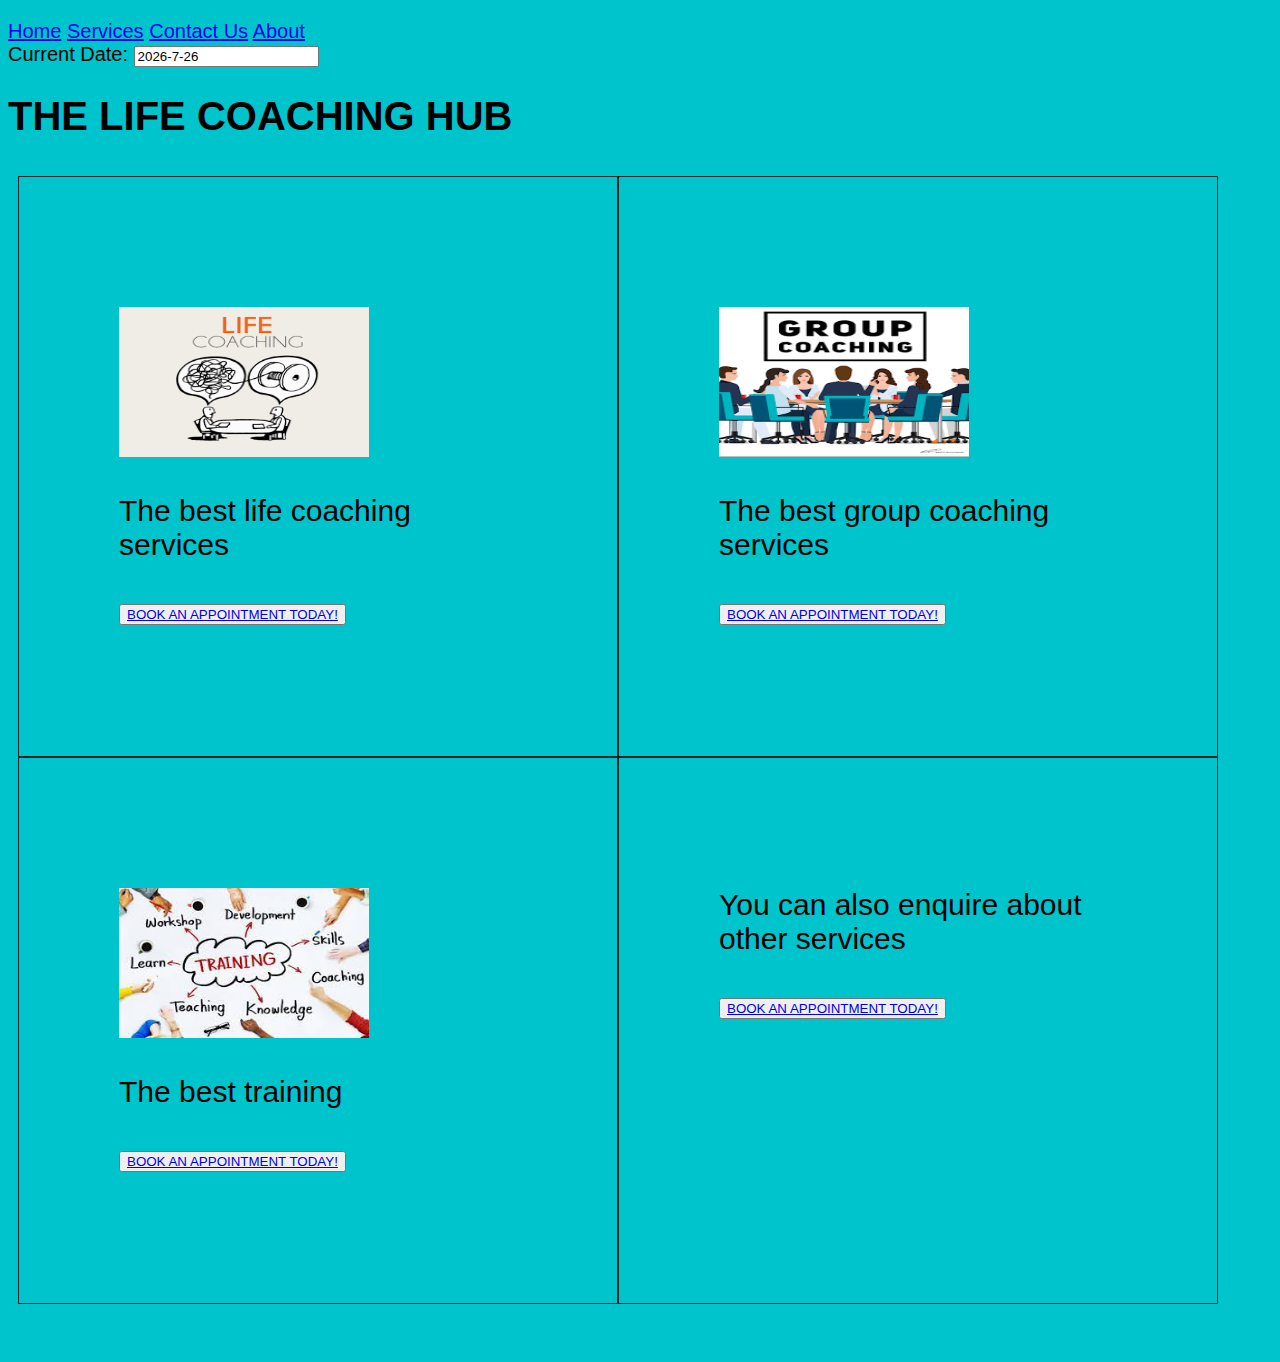
<file: Index.html>
<!---
Annjoy Njoroge
S09-6448-2020
Web Development Assignment
--->
<!DOCTYPE html>
<html lang="en">
<link rel="stylesheet" type="text/css" href="Special Effects.css" />
<link rel="stylesheet" type="text/css" href="styles.css" />
<meta name="viewport" content="width=device-width, initial-scale=1">
<head>

<html>


<style>
body {
  font-family: Arial, Helvetica, sans-serif;
  font-size: 20px;
}
#myBtn {
  display: none;
  position: fixed;
  bottom: 20px;
  right: 30px;
  z-index: 99;
  font-size: 18px;
  border: none;
  outline: none;
  background-color: white;
  color: black;
  cursor: pointer;
  padding: 15px;
  border-radius: 4px;
}

#myBtn:hover {
  background-color: #555;
}
</style>
</head>
<body>

<button onclick="topFunction()" id="myBtn" title="Go to top">Top</button>

<!DOCTYPE html>

<head>

    <title>THE LIFE COACHING HUB</title>
	<style>
.grid-container {
meta name="viewport" content="width=device-width, initial-scale=1"
  display: grid;
  grid-template-columns: 600px 600px ;
  background-color: #00c4cc;
  padding: 10px;
}

.grid-item {
meta name="viewport" content="width=device-width, initial-scale=1"
  background-color: #00c4cc;
  border: 1px solid rgba(0, 0, 0, 0.8);
  padding: 100px;
  font-size: 30px;
  text-align: center;
}
</style>
</head>
<body style="background-color:#00c4cc;"> 
	<p align="Right">
	<div class="topnav">
  <a class="active" href="index.html">Home</a>
  <a href="appointment.html">Services</a>
  <a href="contact.html">Contact Us</a>
  <a href="about.html">About</a>
</div>
Current Date:
<input type="text" id="currentDate">
 
<script>
  var today = new Date();
  var date = today.getFullYear()+'-'+(today.getMonth()+1)+'-'+today.getDate();
  document.getElementById("currentDate").value = date;
</script></p>

	<p><h1 align="center">THE LIFE COACHING HUB</h1></p>
<P>
	<p>
<meta name="viewport" content="width=device-width, initial-scale=1">
<div class="grid-container">
  <div class="grid-item">
  <p><img src="../Photos/sasa1.png" alt="sasa1" style="width:250px;height:150px;"></p>
  <p> The best life coaching services</p>
  <p><button type="button"> <a href="Form.HTML">BOOK AN APPOINTMENT TODAY!</a></button></p>
  </div>
  <div class="grid-item">
  <p><img src="../Photos/download.png" alt="download" style="width:250px;height:150px;"></p>
  <p>The best group coaching services</p>
  <p><button type="button"> <a href="Form.HTML">BOOK AN APPOINTMENT TODAY!</a></button></p> 
  </div>
  <div class="grid-item">
  <p><img src="../Photos/qqq.jfif" alt="qqq" style="width:250px;height:150px;"></p>
  <p>The best training </p>
  <p><button type="button"> <a href="Form.HTML">BOOK AN APPOINTMENT TODAY!</a></button></p> 
  </div>
  <div class="grid-item">
  <p></p>
  <p>You can also enquire about other services</p>
  <p><button type="button"> <a href="Form.HTML">BOOK AN APPOINTMENT TODAY!</a></button></p> 
</div>
</p>
<script>
var mybutton = document.getElementById("myBtn");


window.onscroll = function() {scrollFunction()};

function scrollFunction() {
  if (document.body.scrollTop > 20 || document.documentElement.scrollTop > 20) {
    mybutton.style.display = "block";
  } else {
    mybutton.style.display = "none";
  }
}


function topFunction() {
  document.body.scrollTop = 0;
  document.documentElement.scrollTop = 0;
}
</script>

</body>
</html>
</file>
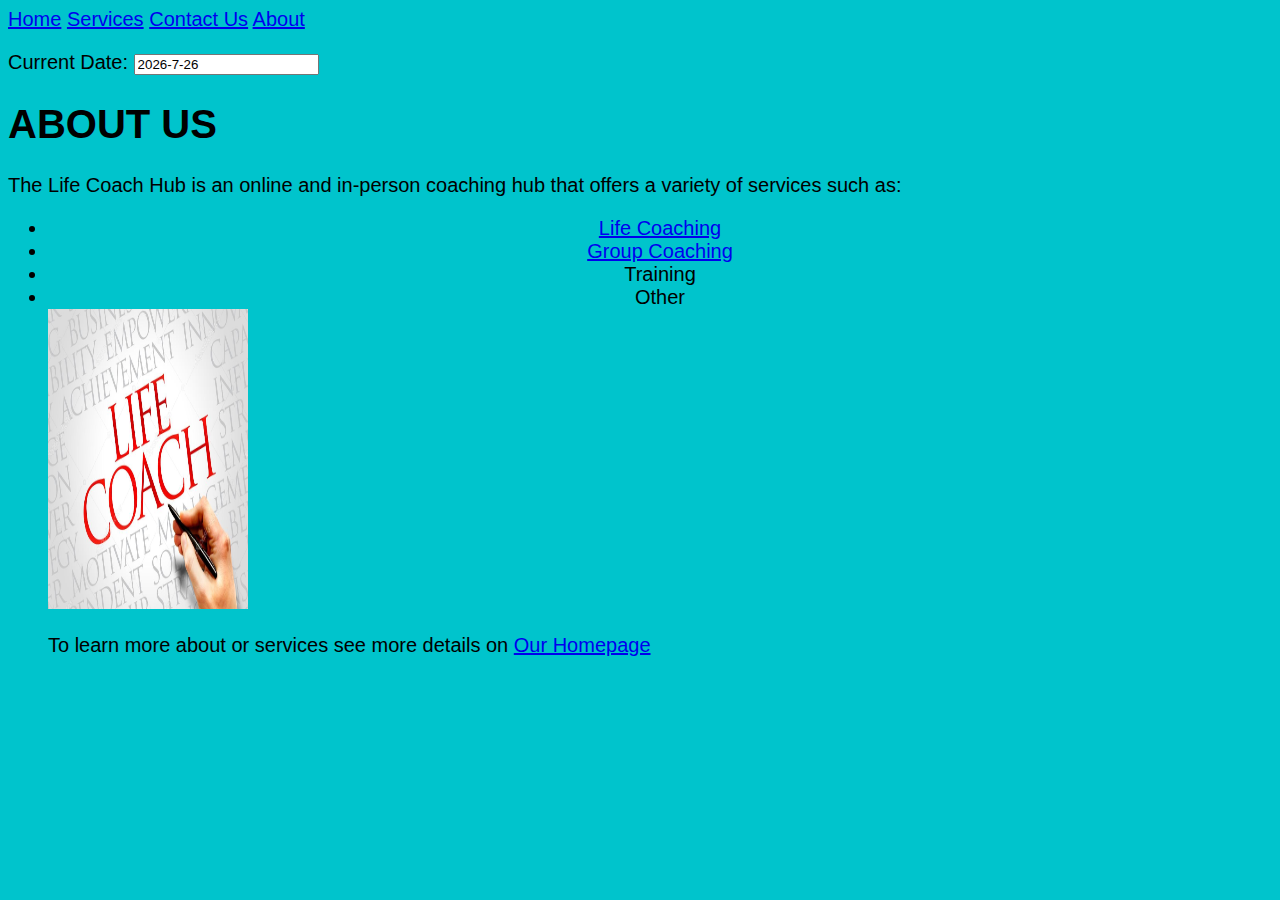
<file: About.html>
<!---
Annjoy Njoroge
S09-6448-2020
Web Development Assignment
--->
<!DOCTYPE html>
<html lang="en">
<link rel="stylesheet" type="text/css" href="Special Effects.css" />
<link rel="stylesheet" type="text/css" href="styles.css" />
<head>
<meta name="viewport" content="width=device-width, initial-scale=1">
<html>
<head>

<style>
body {
  font-family: Arial, Helvetica, sans-serif;
  font-size: 20px;
}

#myBtn {
  display: none;
  position: fixed;
  bottom: 20px;
  right: 30px;
  z-index: 99;
  font-size: 18px;
  border: none;
  outline: none;
  background-color: white;
  color: black;
  cursor: pointer;
  padding: 15px;
  border-radius: 4px;
}

#myBtn:hover {
  background-color: #555;
}
</style>
</head>
<body>

<button onclick="topFunction()" id="myBtn" title="Go to top">Top</button>

<a class="active" href="index.html">Home</a>
  <a href="appointment.html">Services</a>
  <a href="contact.html">Contact Us</a>
  <a href="about.html">About</a>
</div> </p> <p>
Current Date:
<input type="text" id="currentDate">
 
<script>
  var today = new Date();
  var date = today.getFullYear()+'-'+(today.getMonth()+1)+'-'+today.getDate();
  document.getElementById("currentDate").value = date;
</script></p>
<p></p>
	<p></p><h1>ABOUT US</h1><p></p>
	<p>The Life Coach Hub is an online and in-person coaching hub that offers a variety of services
such as:</p>
<ul>
  <li><a href="https://www.skillsyouneed.com/rhubarb/life-coaching.html">Life Coaching</a> </li>
  <li><a href="https://tpcleadership.com/how-is-team-coaching-different-from-group-coaching/#:~:text=Group%20Coaching%20is%20a%20facilitative,having%20different%20individual%20performance%20goals.">Group Coaching</a></li>
  <li>Training</li>
  <li>Other</li>
  <img src="../Photos/Life Coaches.jpg" alt="Life coaches.jpg"width="200" height="300"
</ul>
<p></p>
<p>
To learn more about or services see more details on <a class="active" href="index.html">Our Homepage</a> <p/>
</body>
<script>
var mybutton = document.getElementById("myBtn");


window.onscroll = function() {scrollFunction()};

function scrollFunction() {
  if (document.body.scrollTop > 20 || document.documentElement.scrollTop > 20) {
    mybutton.style.display = "block";
  } else {
    mybutton.style.display = "none";
  }
}


function topFunction() {
  document.body.scrollTop = 0;
  document.documentElement.scrollTop = 0;
}
</script>

</body>
</html>
</file>
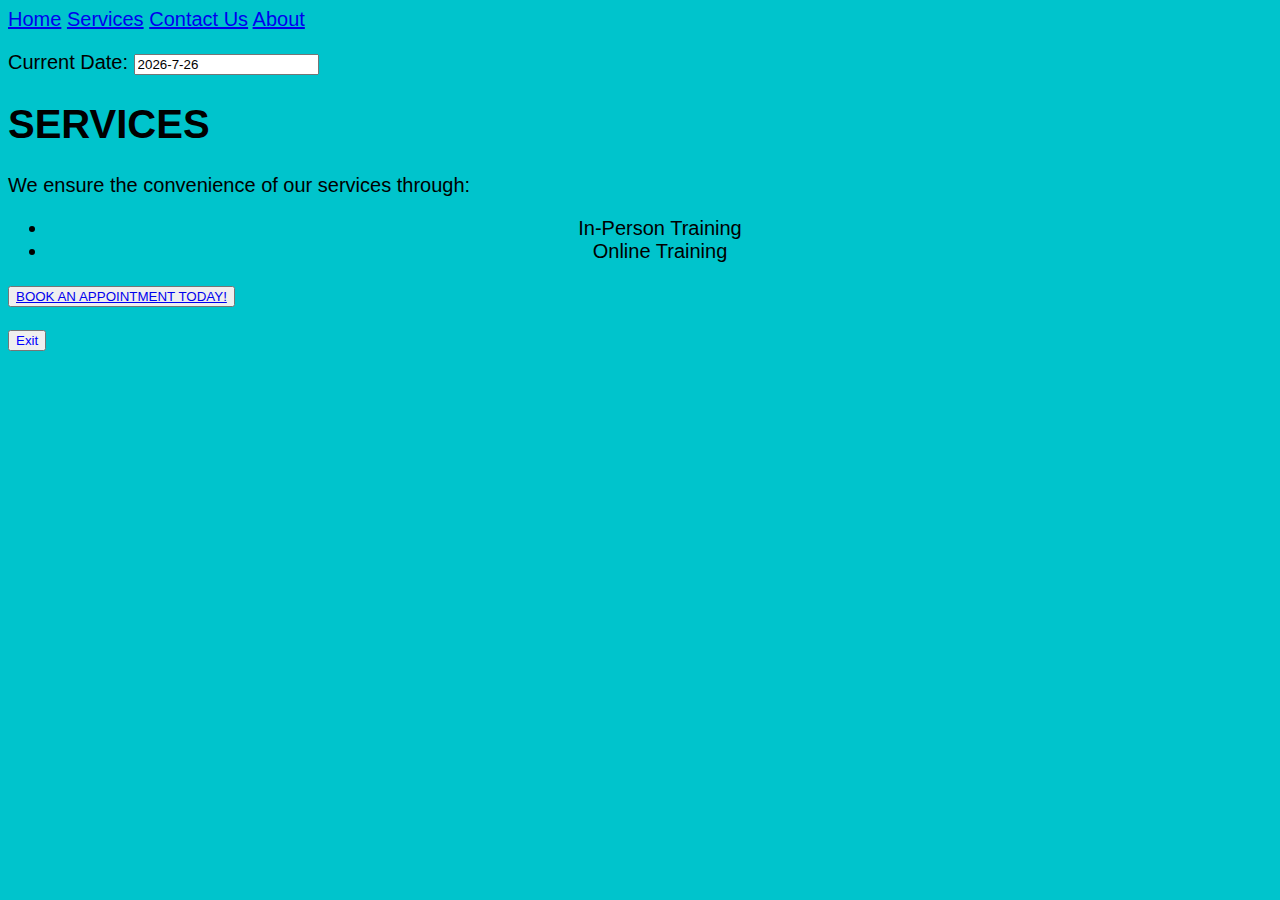
<file: Appointment.html>
<!---
Annjoy Njoroge
S09-6448-2020
Web Development Assignment
--->
<!DOCTYPE html>
<html lang="en"><head><meta http-equiv="Content-Type" content="text/html; charset=windows-1252"></head>
<link rel="stylesheet" type="text/css" href="Special Effects.css" />
<link rel="stylesheet" type="text/css" href="styles.css" />
<meta name="viewport" content="width=device-width, initial-scale=1">
<head>
<html>
<head>

<style>
body {
  font-family: Arial, Helvetica, sans-serif;
  font-size: 20px;
}

#myBtn {
  display: none;
  position: fixed;
  bottom: 20px;
  right: 30px;
  z-index: 99;
  font-size: 18px;
  border: none;
  outline: none;
  background-color: white;
  color: black;
  cursor: pointer;
  padding: 15px;
  border-radius: 4px;
}

#myBtn:hover {
  background-color: #555;
}
</style>
</head>
<body>

<button onclick="topFunction()" id="myBtn" title="Go to top">Top</button>


<body>
 <a class="active" href="index.html">Home</a>
  <a href="appointment.html">Services</a>
  <a href="contact.html">Contact Us</a>
  <a href="about.html">About</a>
</div> </p>
Current Date:
<input type="text" id="currentDate">
 
<script>
  var today = new Date();
  var date = today.getFullYear()+'-'+(today.getMonth()+1)+'-'+today.getDate();
  document.getElementById("currentDate").value = date;
</script></p>
<p></p>
	<p><h1> SERVICES</h1></p>
	<p> We ensure the convenience of our services through:
<ul>
  <li>In-Person Training</li>
  <li>Online Training</li>
</ul>
<p><button type="button"> <a href="Form.HTML">BOOK AN APPOINTMENT TODAY!</a></button></p>
<p><button type="button" onclick= "alert('Thank you For Visiting our website')"> Exit</button></p>

<script>
var mybutton = document.getElementById("myBtn");


window.onscroll = function() {scrollFunction()};

function scrollFunction() {
  if (document.body.scrollTop > 20 || document.documentElement.scrollTop > 20) {
    mybutton.style.display = "block";
  } else {
    mybutton.style.display = "none";
  }
}


function topFunction() {
  document.body.scrollTop = 0;
  document.documentElement.scrollTop = 0;
}
</script>

</body>
</html>
</file>
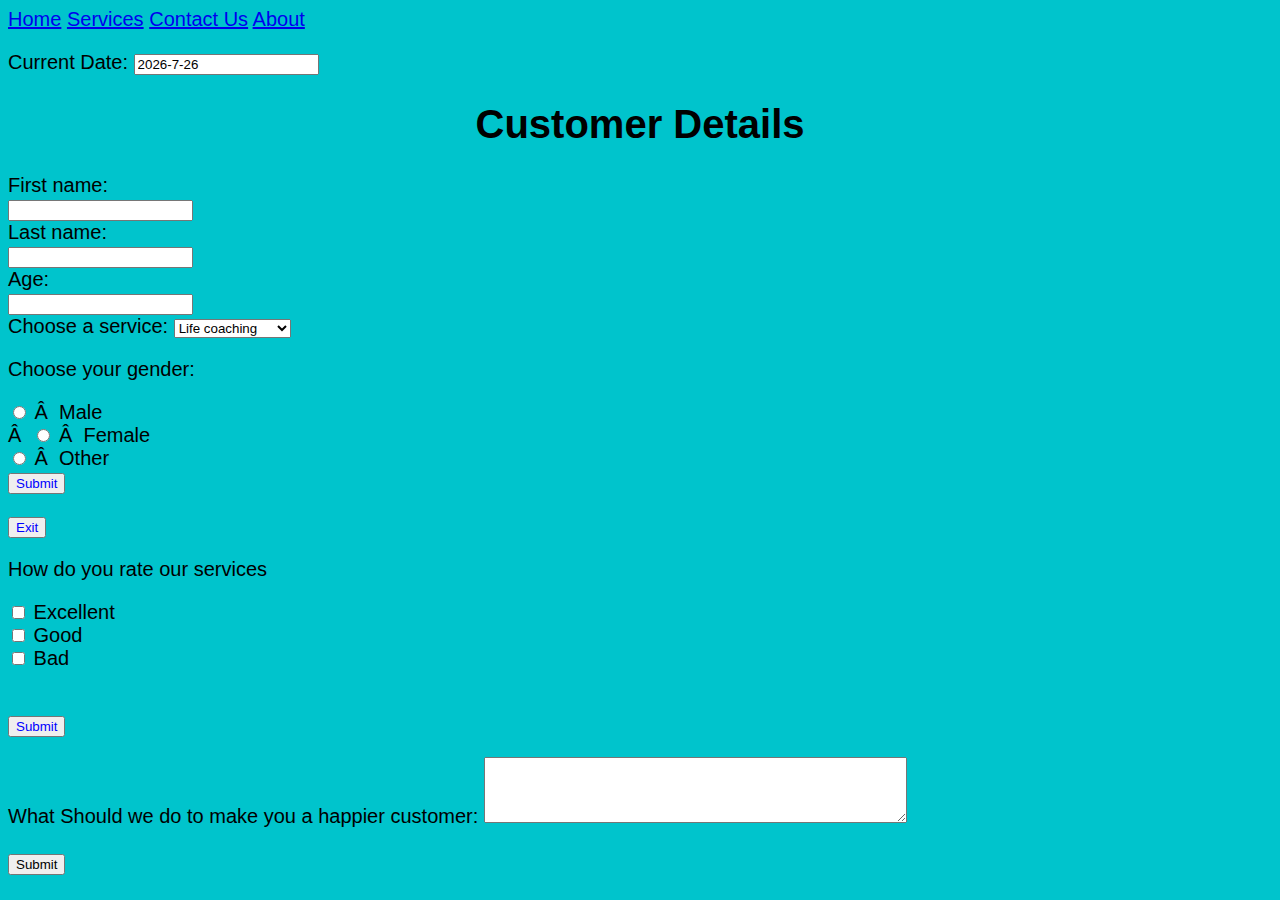
<file: Form.html>
<!---
Gerald Guest 
Week 8
CIS373: Web Design and Development
CIS373005VA016-112-001
--->
<!DOCTYPE html>
<html lang="en"><head><meta http-equiv="Content-Type" content="text/html; charset=windows-1252"></head>
	<link rel="stylesheet" type="text/css" href="styles.css" />
<link rel="stylesheet" type="text/css" href="Special Effects.css" />
<head>
<meta name="viewport" content="width=device-width, initial-scale=1">
<html>
<head>

<style>
body {
  font-family: Arial, Helvetica, sans-serif;
  font-size: 20px;
}

#myBtn {
  display: none;
  position: fixed;
  bottom: 20px;
  right: 30px;
  z-index: 99;
  font-size: 18px;
  border: none;
  outline: none;
  background-color: white;
  color: black;
  cursor: pointer;
  padding: 15px;
  border-radius: 4px;
}

#myBtn:hover {
  background-color: #555;
}
</style>
</head>
<body>

<button onclick="topFunction()" id="myBtn" title="Go to top">Top</button>


 <a class="active" href="index.html">Home</a>
  <a href="appointment.html">Services</a>
  <a href="contact.html">Contact Us</a>
  <a href="about.html">About</a>
</div> </p> <p>
Current Date:
<input type="text" id="currentDate">
 
<script>
  var today = new Date();
  var date = today.getFullYear()+'-'+(today.getMonth()+1)+'-'+today.getDate();
  document.getElementById("currentDate").value = date;
</script></p> 
<p></p>
	<p></p>
	<h1>Customer Details</h1>
<form> 

<label for="fname">First name:</label><br>
  <input type="text" id="fname" name="fname"><br>
  <label for="lname">Last name:</label><br>
  <input type="text" id="lname" name="lname"><br>
   <label for="lage">Age:</label><br>
  <input type="number" id="lage" name="lage"><br>
  <label for="serviceneeded">Choose a service:</label>
  <select id="service" name="service">
    <option value="life coaching">Life coaching</option>
    <option value="group coaching">Group coaching</option>
    <option value="trainings">Trainings</option>
    <option value="other">Other</option>
  </select><br>
<p>Choose your gender:</p>
<input type="radio" id="male" name="gender" value="male">
  <label for="male">Male</label><br>
  <input type="radio" id="female" name="gender" value="Female">
  <label for="female">Female</label><br>
  <input type="radio" id="other" name="gender" value="other">
  <label for="Other">Other</label><br>
<button>Submit </button>
<p><button type="button" onclick= "alert('Thank you For Visiting our website')"> Exit</button></p>
<p> How do you rate our services<p/>
<input type="checkbox" id="excellent" name="excellent" value="excellent">
  <label for="excellent"> Excellent</label><br>
  <input type="checkbox" id="good" name="good" value="good">
  <label for="good"> Good</label><br>
  <input type="checkbox" id="Bad" name="bad" value="Bad">
  <label for="Bad"> Bad</label><br><br>
  <p><button type="button" onclick= "alert('Thank you for your review')"> Submit</button></p>
<label for="Claritycoachreview">What Should we do to make you a happier customer:</label>
<textarea id="claritycoachreview" name="claritycoachreview" rows="4" cols="50">
  </textarea>
  <br><br>
  <input type="submit" value="Submit">
</form>   
</body>
</body>

<script>
var mybutton = document.getElementById("myBtn");


window.onscroll = function() {scrollFunction()};

function scrollFunction() {
  if (document.body.scrollTop > 20 || document.documentElement.scrollTop > 20) {
    mybutton.style.display = "block";
  } else {
    mybutton.style.display = "none";
  }
}


function topFunction() {
  document.body.scrollTop = 0;
  document.documentElement.scrollTop = 0;
}
</script>

</body>
</html>
</file>
<file: Special Effects.css>
h1
{
text-align : center;
color : black;
}
li
{
text-align : center;
color : black;
}
body {
background-color:#00c4cc;
}
</file>
<file: styles.css>
.top{
<a class="active" href="index.html">Home</a>
  <a href="appointment.html">Services</a>
  <a href="contact.html">Contact Us</a>
  <a href="about.html">About</a>
}
body {
background-color:#00c4cc;
}
p{
text-align : left;
color : black;
}
h1{
text-align : left;
color : black;
}
button{
color : blue;
 <p id="button">BOOK AN APPOINTMENT TODAY!</P>
}
.grid-item {
meta name="viewport" content="width=device-width, initial-scale=1";
  background-color: #00c4cc;
  border: 1px solid rgba(0, 0, 0, 0.8);
  padding: 100px;
  font-size: 30px;
  text-align: center;}
.grid-container {
meta name="viewport" content="width=device-width, initial-scale=1";
  display: grid;
  grid-template-columns: 600px 600px ;
  background-color: #00c4cc;
  padding: 10px;
}
.button{


/* unvisited link */
a:link {
  color: blue;
}

/* visited link */
a:visited {
  color: yellow;
}

/* mouse over link */
a:hover {
  color: White;
}

/* selected link */
a:active {
  color: black;
}
img{
float: right;
}
.div {
  padding: 10px;
  clear: both;
}
ul.b {
  list-style-type: square;
}
</file>
